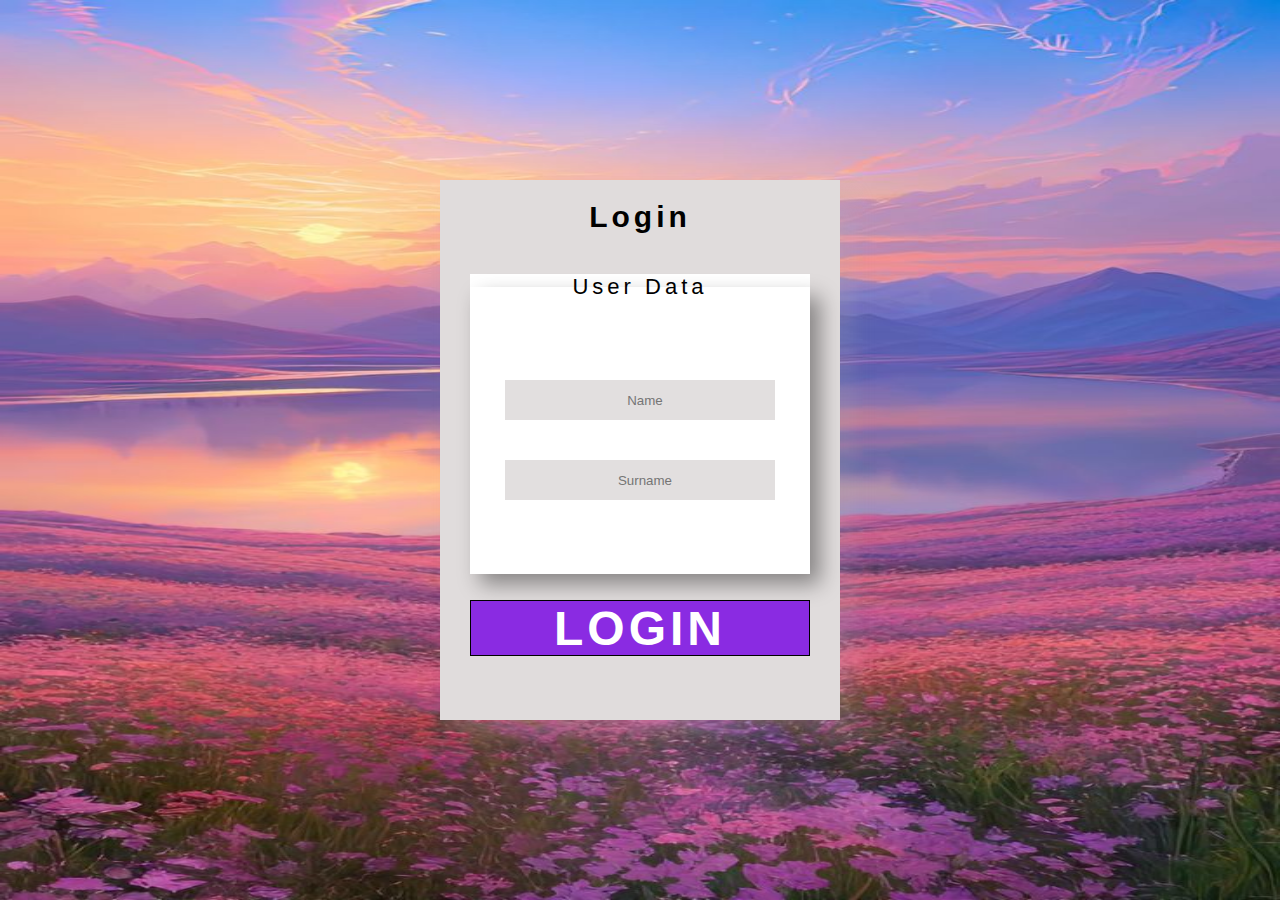
<file: index.html>
<!DOCTYPE html>
<html lang="en">
<head>
    <meta charset="UTF-8">
    <meta name="viewport" content="width=device-width, initial-scale=1.0">
    <title>Login Register using JS</title>
    <link rel="stylesheet" href="style.css">
    <script src="script.js"></script>
</head>
<body>
    <img src="landscape.jpg" class="bg-image" alt="">
    
    <main class="main">

        <div class="container_login">
            <h2 class="title">Login</h2>
            <form action="" class="form_login">
                <fieldset class="fieldset">
                    <legend class="legend">User Data</legend>

                    <div class="inputs">
                        <label for="name"></label>
                        <input id="name" class="name_surname" type="text" placeholder="Name">
                            <br>
                        <label for="surname"></label>
                        <input id="surname" class="name_surname" type="text" placeholder="Surname">
                    </div>

                </fieldset>
                <br>

                <div class="login_link">
                    <a href="mainpage.html"><h1>LOGIN</h1></a>
                </div>

            </form>
        </div>

    </main>
    <script>
        document.addEventListener('DOMContentLoaded', function () {
            const nameInput = document.getElementById('name');
            const surnameInput = document.getElementById('surname');
            const loginLink = document.querySelector('.login_link a');

            
            loginLink.addEventListener('click', function (e) {
                e.preventDefault();

                const surnameValue = surnameInput.value;
                const nameValue = nameInput.value;
                const loginDataText = `${surnameValue} ${nameValue}`;

                
                window.location.href = `mainpage.html?loginData=${encodeURIComponent(loginDataText)}`;
            });
        });
    </script>
 
</body>
</html>
</file>
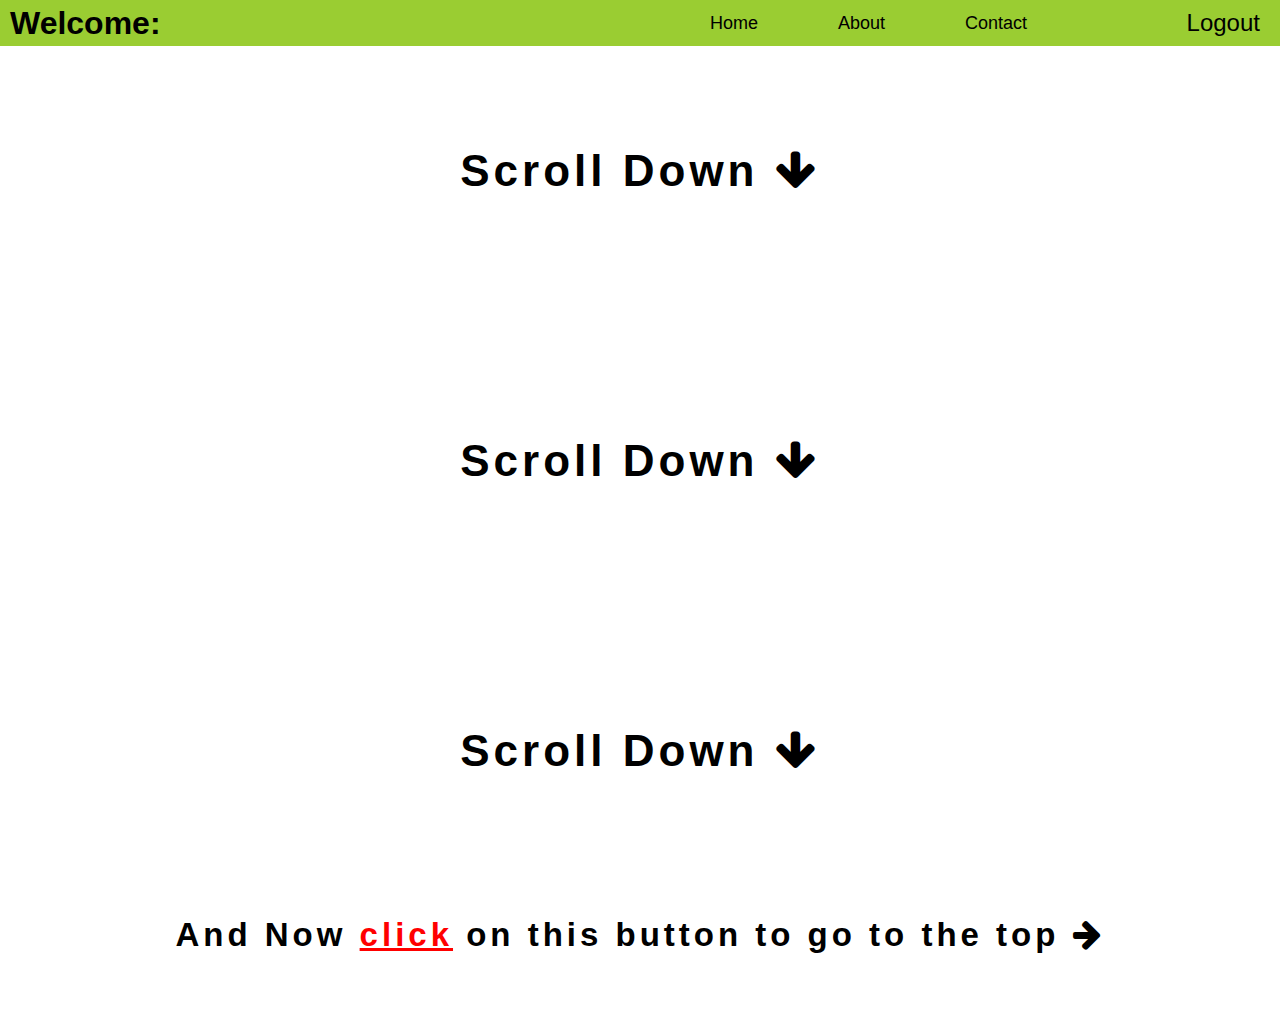
<file: mainpage.html>
<!DOCTYPE html>
<html lang="en">
<head>
    <meta charset="UTF-8">
    <meta name="viewport" content="width=device-width, initial-scale=1.0">
    <title>Welcome</title>
    <link rel="stylesheet" href="style.css">
    <link rel="stylesheet" href="https://cdnjs.cloudflare.com/ajax/libs/font-awesome/4.7.0/css/font-awesome.min.css">

</head>
<body>
    <header class="header">
        <nav class="nav_menu">
            <div class="logo_dataLogin">
                <h1 class="logo">Welcome: </h1>
                <h1 class="login_data"></h1>
            </div>
            <div class="nav_list">
                <ul>
                    <li><a href="">Home</a></li>
                    <li><a href="">About</a></li>
                    <li><a href="">Contact</a></li>
                </ul>
            </div>
            <a class="log_out" href="index.html">Logout</a>
        </nav>
    </header>

    <main class="main">
       
        <article class="main__article">
            <h1>Scroll Down <i class="fa fa-arrow-down"></i></h1>
            <h1>Scroll Down <i class="fa fa-arrow-down"></i></h1>
            <h1>Scroll Down <i class="fa fa-arrow-down"></i></h1>
            <h2 class="main__lastH2">And Now <span>click</span> on this button to go to the top <i class="fa fa-arrow-right"></i></h2>

            
            
        </article>
        <a href="#" class="main__scrollToTop">
            <i class="fa fa-arrow-up"></i>
            UP
    
        </a>
        
    </main>

    
    <script>
        document.addEventListener('DOMContentLoaded', function () {
            const loginDataElement = document.querySelector('.login_data');

            // Leggi il parametro dalla URL
            const urlParams = new URLSearchParams(window.location.search);
            const loginDataText = urlParams.get('loginData');

            if (loginDataText) {
                // Inserisci il testo nell'elemento desiderato
                loginDataElement.textContent = decodeURIComponent(loginDataText);
            }
        });

        //ScrollonTopLink

        document.addEventListener("DOMContentLoaded", function(){
            const scrollTop = document.querySelector(".main__scrollToTop");

            window.addEventListener("scroll", function(){
                if(window.scrollY >= 200){
                    scrollTop.style.display = "block";
                }else{
                    scrollTop.style.display = "none";
                }
            })
        })
    
    </script>
</body>
</html>
</file>
<file: style.css>
*{
    margin: 0;
    padding: 0;
    font-family: sans-serif;
}
.bg-image{
    background-size: cover;
    height: 100vh;
    width: 100vw;
    background-position: center;
    background-attachment: fixed;
}
/****************************** CONTAINER_LOGIN ***/
.container_login{
    text-align: center;
    position: absolute;
    height: 540px;
    width: 400px;
    top: 50%;
    left: 50%;
    transform: translate(-50%, -50%);
    background-color: #e0dcdc;
    box-shadow: 0, 5px, 20 rgba(red, green, blue, alpha);
    box-shadow: 14px 14px 20px rgba(182, 181, 181, 0.2);
}
/****************************** TITLE ***/
.title{
    margin-top: 20px;
    margin-bottom: 10px;
    font-size: 30px;
    font-weight: 900;
}
/****************************** FORM_LOGIN ***/
.form_login{
    margin: 40px 30px;
    height: 300px;
    background-color: white;
}
/****************************** FIELDSET ***/
.fieldset{
    height: 300px;
    border: none;
    box-shadow: 10px 10px 20px rgba(0, 0, 0, 0.4);
}
/****************************** LEGEND ***/

/****************************** INPUTS ***/
.inputs{
    margin-top: 60px;
}
/****************************** LABEL/INPUT ***/
.name_surname{
    margin: 20px 0;
    width: 260px;
    height: 40px;
    background-color: #e2dfdf;
    border: none;
    padding-left: 10px;
}
.name_surname::placeholder{
    text-align: center;
    background-color: #e2dfdf;
}
.input-with-margin{
    margin-left: 10px;
}
/****************************** LOGIN_LINK ***/
.login_link{
    border: solid 1px black;
    font-size: 24px;
    height: 54px;
    text-decoration: none;
    background: blueviolet;
}
.login_link a{
    text-decoration: none;
    color: white;
}
.login_link:hover{
    transform: scale(1.02);
}
/*********************************************/
/************** MAINPAGE.HTML ****************/
/*********************************************/

/****************************** HEADER ***/
.header{
    background-color: yellowgreen;
    height: 46px;
    display: flex;
    align-items: center;
}
/****************************** NAV_MENU ***/
.nav_menu{
    display: flex;
    justify-content: space-between;
    align-items: center;
    width: 100%;
    box-sizing: border-box;
}
/****************************** LOGO ***/
.logo{
    margin: 0 10px;
}
/****************************** LOGO_DATAlOGIN ***/
.logo_dataLogin{
    display: flex;
    justify-content: flex-start;
    align-items: center;
}
.login_data{
    font-size: 30px;
    color: orangered;
}
/****************************** NAV_LIST ***/
.nav_list{
    margin-left: 300px;
}
.nav_list ul{
    display: flex;
    align-items: center;
    list-style: none;
}
.nav_list li{
    margin-left: 80px;
}
.nav_list a{
    text-decoration: none;
    color: black;
    font-size: 18px;
}
.nav_list a:hover{
    text-decoration: underline orangered;
}
/****************************** LOG_OUT ***/
.log_out{
    margin-right: 20px;
    font-size: 24px;
    text-decoration: none;
    color: black;
}
.log_out:hover{
    color: red;
}
/****************************** MAIN ***/
.main{
    font-size: 22px;
    letter-spacing: 4px;
    display: flex;
    justify-content: center;
}
.main__article{
    display: flex;
    flex-direction: column;
    align-items: center;
}
.main__article h1{
    margin-top: 100px;
    margin-bottom: 140px;
}
.main__lastH2{
    margin-bottom: 60px;
}
.main__lastH2 span:nth-child(1){
    color: red;
    text-decoration: underline red;
}
/****************************** MAIN_SCROLLTOTOP ***/
.main__scrollToTop{
    display: none;
    position: fixed;
    right: 60px;
    bottom: 60px;
    flex-direction: column;
    justify-content: center;
    text-align: center;
    margin: 4px 0;
    border: 1px solid black;
    width: 60px;
    height: 60px;
    text-decoration: none;
    color: white;
    background-color: black;
}
</file>
